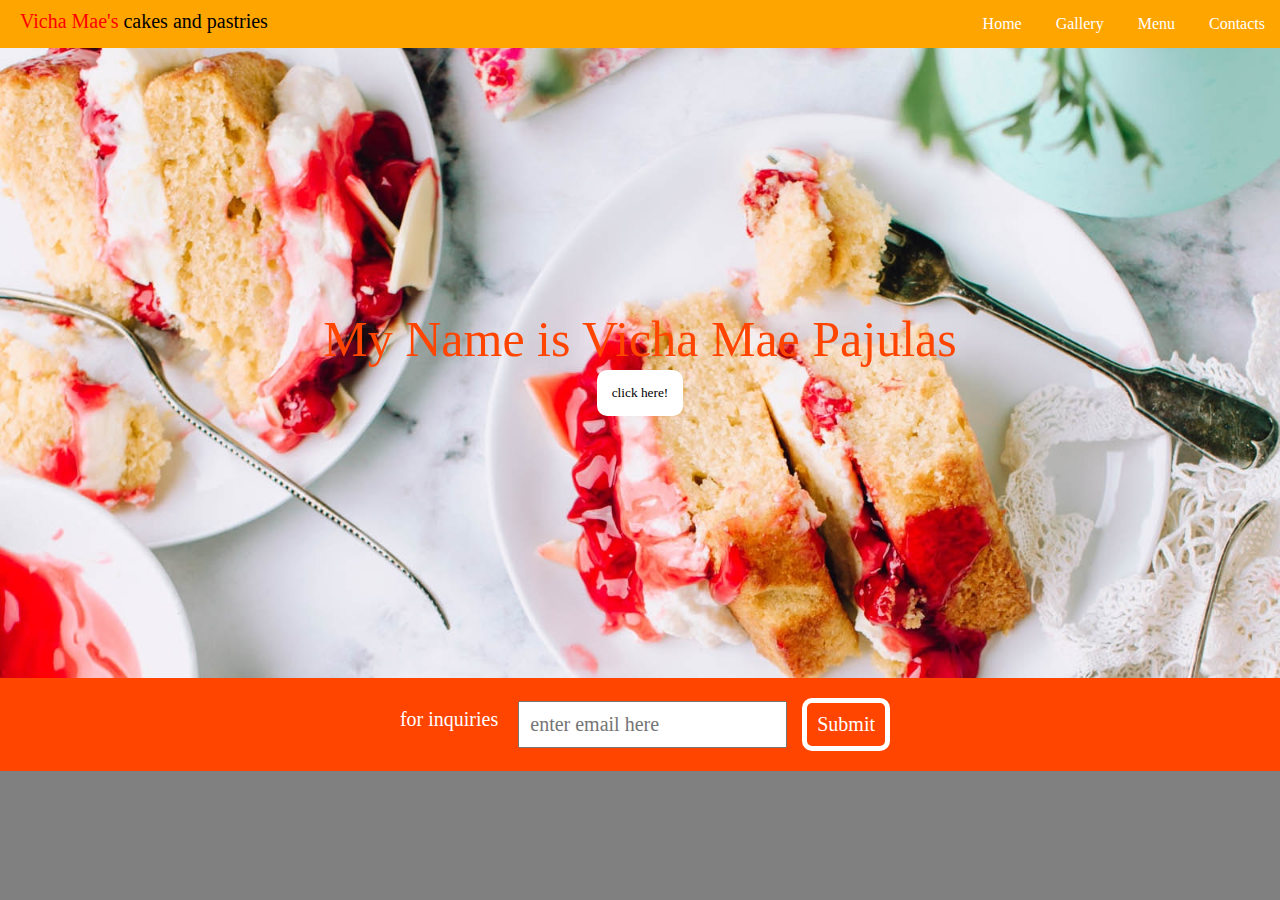
<file: index.html>
<!DOCTYPE html>

<header>
    <link rel = "stylesheet" type = "text/css" href = "./css/style.css">
</header>
<body>
    <head>
        <nav>
            <div class="logo">
                <span class = "highlight">Vicha Mae's</span> cakes and pastries
            </div>
            <div class = "container">
                <ul>
                    <a href="index.html">
                        <li>Home</li> 
                    </a>
                    <a href="#">
                        <li>Gallery</li>
                    </a>
                    <a href="menu.html">
                        <li>Menu</li>
                    </a>
                    <a href="contacts.html">
                        <li>Contacts</li>
                    </a>
                </ul> 
            </div>                
        </nav>
    </head>
    <section class = "showcase">
        <div class = "tagline">
            <p >My Name is Vicha Mae Pajulas</p> 
        </div>            
        <button>click here!</button>
    </section>
    <section class="inquiries">
        <p>
            for inquiries
        </p>
        <form>            
            <input type="email" placeholder="enter email here">
            <button>Submit</button>            
        </form>
    </section>
    <footer>
        
    </footer>
</body>
</file>
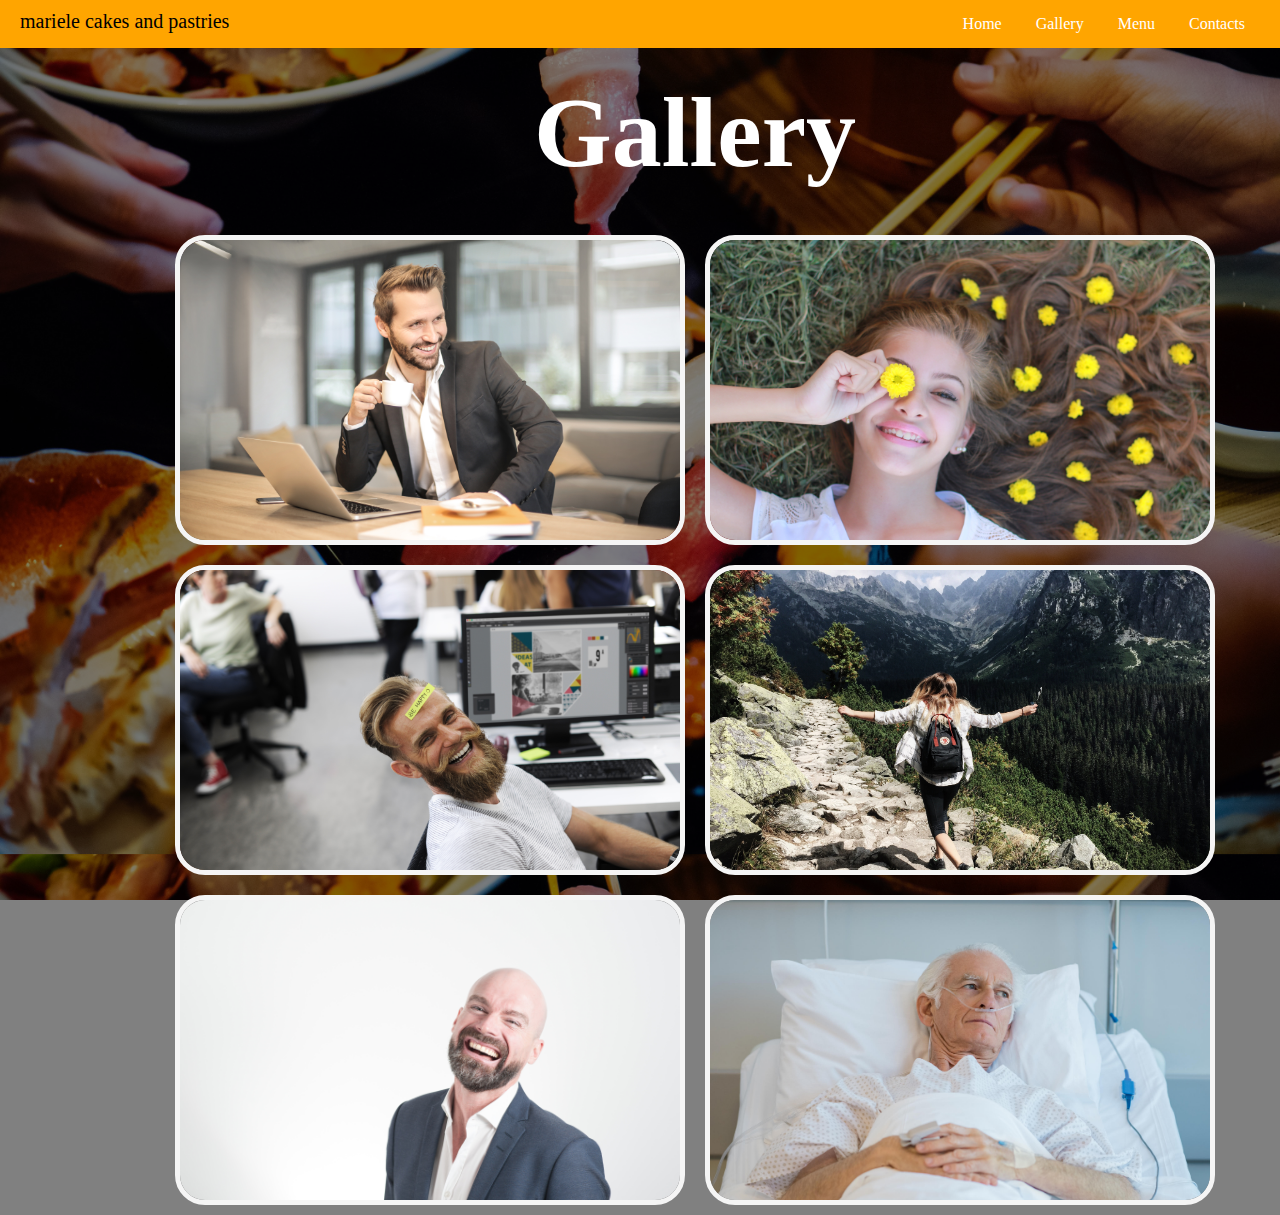
<file: gallery.html>
<!DOCTYPE html>
<html>
    <head>
        <link rel="stylesheet"type="text/css" href="./css/gallery.css">
    </head>
    <body>
        <header>
            <nav>
                    <div class="logo">
                        <span class = "highlight">mariele</span> cakes and pastries
                    </div>
                    <div class = "container">
                        <ul>
                            <a href="index.html">
                                <li>Home</li> 
                            </a>
                            <a href="gallery.html">
                                <li>Gallery</li>
                            </a>
                            <a href="menu.html">
                                <li>Menu</li>
                            </a>
                            <a href="contacts.html">
                                <li>Contacts</li>
                            </a>
                        </ul> 
                    </div>                
                </nav>
            </header>
        <section>
            <div class="container">
                <h1>Gallery</h1>
                <image class="hover"></image>
                <div class="image"><img src="./IMG/image (1).jpg"></div>
                <div class="image"><img src="./IMG/image (2).jpg"></div> 
                <div class="image"><img src="./IMG/image (3).jpg"></div>
                <div class="image"><img src="./IMG/image (4).jpg"></div>
                <div class="image"><img src="./IMG/image (5).jpg"></div>
                <div class="image"><img src="./IMG/image (6).jpg"></div>
            </div>
         </section>
    </body>
</html>
</file>
<file: css/style.css>
body{
    margin: 0;
    background-color: grey;
    font-family: cooper;
}
a{
    background-color: orange;
    text-decoration:none;
    color:white;
}
a:hover{
    font-weight:bold;
    color:aqua;
}
nav{
    background-color: orange;
    padding-bottom:15px;
}

.container{
    float: right;
    font-family: cooper;
}

p{    
    font-family:century gothic;
    margin: 0;
    margin-right: 10px;
    padding: 10px;
}

ul{
    list-style: none;
    margin:0px;
    display:inline-block;         
}

li{
    padding:15px;
    display:inline-block;
}
.logo{
    display: inline-block;
    margin-left: 20px;
    margin-top: 10px;
    font-size:20px;
}

.highlight{
    color: red;  
}

.showcase{
    background-image: url('../IMG/showcaseBackground.jpg');
    margin: 0;
    height: 70vh;
    background-size: 100vw;
    background-position-y: -200px;
    display: flex;   
    flex-direction: column;
    justify-content: center;
    width:100vw;         
}

.tagline p{
    margin: 0;
    font-size:50px;
}

.tagline{
    color:orangered;
    width: 100%;
    padding-bottom: 10px;    
    height: 50px;
    text-align: center;
}

 button{    
    padding:10px;
    margin: 10px auto;
    background-color: white;
    border:5px solid white;
    border-radius:10px;
    font-family:century gothic;
}

button:hover{
    background-color:blue;
    color:white;
    border:5px solid white;
}
.inquiries{
    padding:20px;
    background-color:orangered;
    display:flex;
    justify-content: center;
    font-size: 20px;
    color:white;
}

.inquiries button{
    padding-top:10px;
    padding-bottom:10px;
    background-color:orangered;
    margin:0;
    margin-left:10px;
    font-family:century gothic;
    font-size:20px;
    color:white;    
}

.inquiries input{
    padding: 10px;
    font-family: century gothic;
    font-size:20px;
}
</file>
<file: css/gallery.css>
body{
    margin:0;
    padding:0; 
    background-size:100%;
    background-color:white;
    background-blend-mode: multiply;
    background-image:url('../IMG/gallerybackground.jpg');
    background-attachment: fixed;    
}
section{
    display:flex;
    flex-direction:row;
    flex-wrap:wrap;
}
nav{
    background-color: orange;    
    display: flex;
    padding: 0;
    justify-content: space-between;
    position: fixed;
    width:100vw;
}
ul{
    list-style: none;
    margin:0px;
    display:inline-block;         
}

li{
    padding:15px;
    display:inline-block;
}
.logo{
    display: inline-block;
    margin-left: 20px;
    margin-top: 10px;
    font-size:20px;
}
body{
    margin: 0;
    background-color: grey;
    font-family: cooper;
}
a{
    background-color: orange;
    text-decoration:none;
    color:white;
}
a:hover{
    font-weight:bold;
    color:aqua;
}
img{
    width:100%;
}

.container{
    display: flex;
    justify-content: center;
    flex-wrap:wrap;
    flex-direction:row;
    padding-right:20px;
    padding-left:20px;
}
.image{
    width:500px;
    height: 300px;
    overflow: hidden;  
    margin:10px;
    border-radius: 30px;
    border:5px solid whitesmoke;
}

.image:hover{
    width: 1000px;
    height: 550px;
}

h1{
    width:100vw;
    padding:15px;
    text-align: center;
    color:white;
    font-size:100px;
    margin:20px;
    margin-top:60px;
}
</file>
